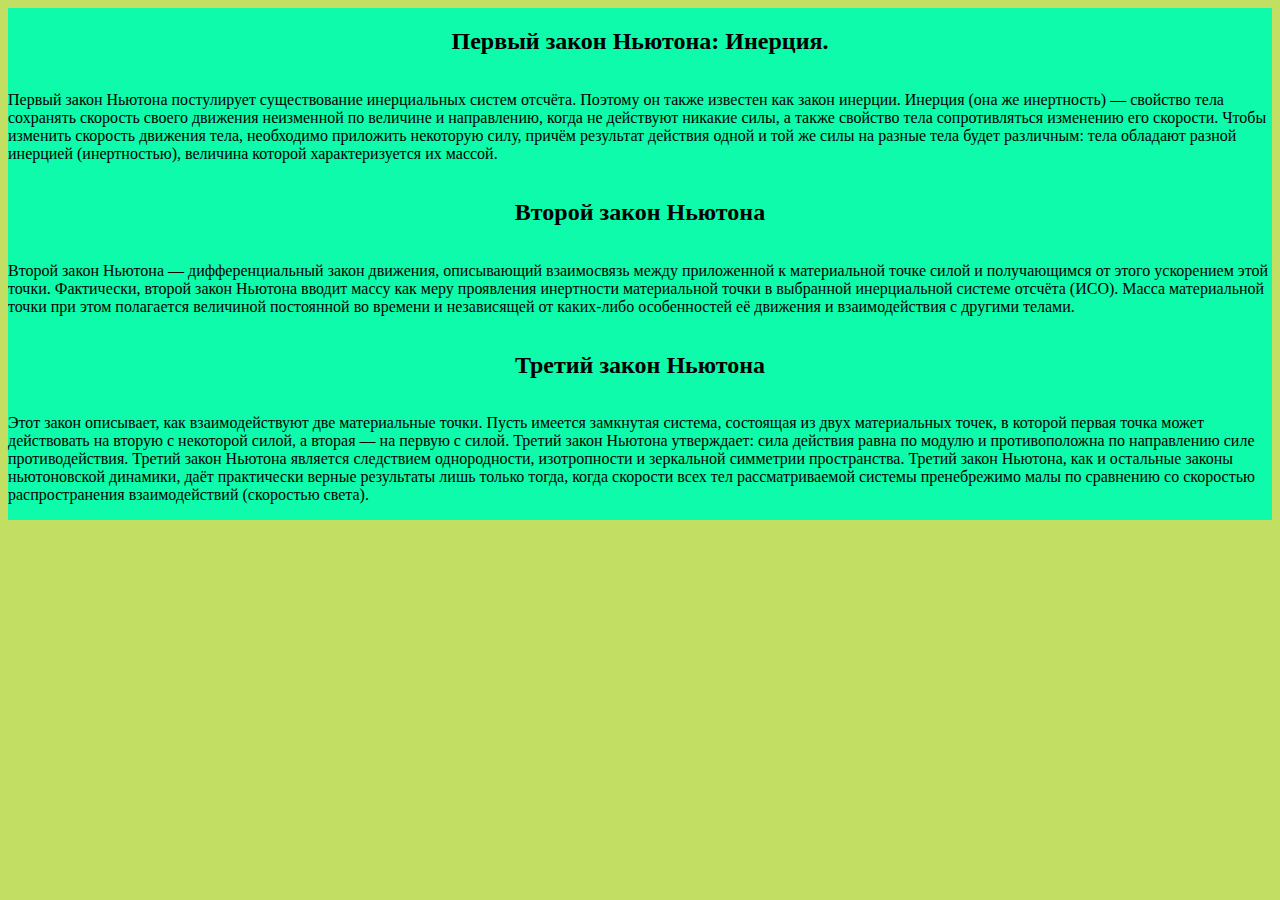
<file: physics.html>
<!DOCTYPE html>
<html lang="en">
  <head>
    <meta charset="UTF-8" />
    <meta http-equiv="X-UA-Compatible" content="IE=edge" />
    <meta name="viewport" content="width=device-width, initial-scale=1.0" />
    <title>Фез.</title>
    <link rel="stylesheet" href="sub.css" />
  </head>
  <body>
    <div class="reper">
      <h2>Первый закон Ньютона: Инерция.</h2>
      <p>
        Первый закон Ньютона постулирует существование инерциальных систем
        отсчёта. Поэтому он также известен как закон инерции. Инерция (она же
        инертность) — свойство тела сохранять скорость своего движения
        неизменной по величине и направлению, когда не действуют никакие силы, а
        также свойство тела сопротивляться изменению его скорости. Чтобы
        изменить скорость движения тела, необходимо приложить некоторую силу,
        причём результат действия одной и той же силы на разные тела будет
        различным: тела обладают разной инерцией (инертностью), величина которой
        характеризуется их массой.
      </p>
    </div>
    <div class="reper">
      <h2>Второй закон Ньютона</h2>
      <p>
        Второй закон Ньютона — дифференциальный закон движения, описывающий
        взаимосвязь между приложенной к материальной точке силой и получающимся
        от этого ускорением этой точки. Фактически, второй закон Ньютона вводит
        массу как меру проявления инертности материальной точки в выбранной
        инерциальной системе отсчёта (ИСО). Масса материальной точки при этом
        полагается величиной постоянной во времени и независящей от каких-либо
        особенностей её движения и взаимодействия с другими телами.
      </p>
    </div>
    <div class="reper">
        <h2>Третий закон Ньютона</h2>
        <p>
            Этот закон описывает, как взаимодействуют две материальные точки. Пусть имеется замкнутая система, состоящая из
             двух материальных точек, в которой первая точка может действовать на вторую с некоторой силой, а вторая — 
             на первую с силой. Третий закон Ньютона утверждает: сила действия 
             равна по модулю и противоположна по направлению силе противодействия.
            Третий закон Ньютона является следствием однородности, изотропности и зеркальной симметрии пространства.
            Третий закон Ньютона, как и остальные законы ньютоновской динамики, даёт практически верные результаты
             лишь только тогда, когда скорости всех тел рассматриваемой системы пренебрежимо малы по сравнению со скоростью
             распространения взаимодействий (скоростью света).</p>
    </div>
    <script src="sub.js"></script>
  </body>
</html>
</file>
<file: sub.css>
.schot20{
    display: flex;
  flex-direction: column;
  justify-content: space-between;
  align-items: center;
  background-color: rgba(0, 253, 177, 0.932)
}
html{
    background-color: rgba(165, 206, 19, 0.664)
}
.Tor{
    width: 1500px;
    margin: 40px; ;
}
.reper{display: flex;
    flex-direction: column;
    justify-content: space-between;
    align-items: center;
    background-color: rgba(0, 253, 177, 0.932)}
.schot2000{display: flex;
    flex-direction: column;
    justify-content: space-between;
    align-items: center;
    background-color: rgba(0, 253, 177, 0.932)
}
</file>
